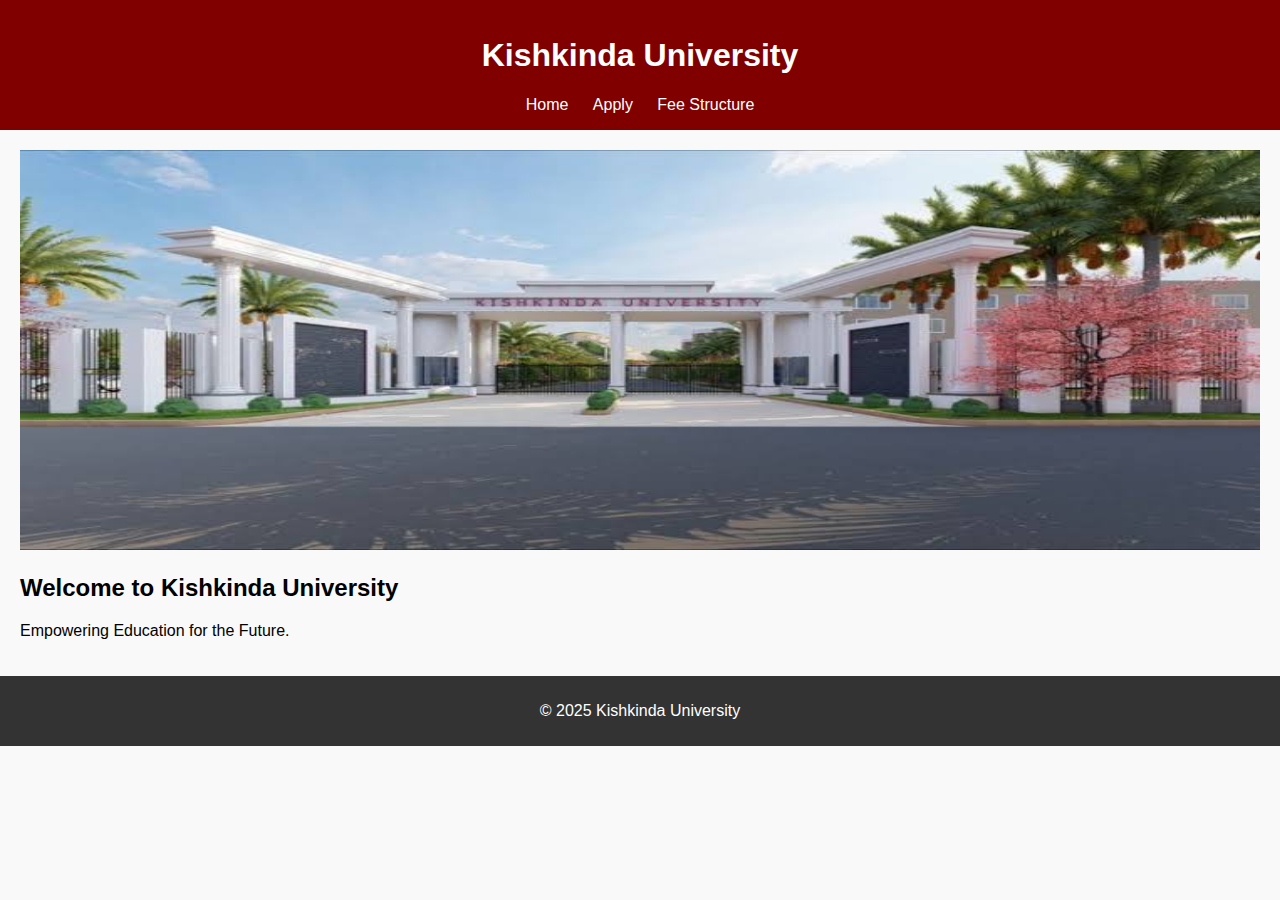
<file: index.html>
<!DOCTYPE html>
<html lang="en">
<head>
  <meta charset="UTF-8">
  <title>Kishkinda University</title>
  <link rel="stylesheet" href="style.css">
</head>
<body>
  <header>
    <h1>Kishkinda University</h1>
    <nav>
      <a href="index.html">Home</a>
      <a href="apply.html">Apply</a>
      <a href="fees.html">Fee Structure</a>
    </nav>
  </header>

  <main>
    <img src="campus.jpg" alt="Kishkinda University Campus" style="width:100%; max-height:400px;">
    <section>
      <h2>Welcome to Kishkinda University</h2>
      <p>Empowering Education for the Future.</p>
    </section>
  </main>

  <footer>
    <p>© 2025 Kishkinda University</p>
  </footer>
</body>
</html>
</file>
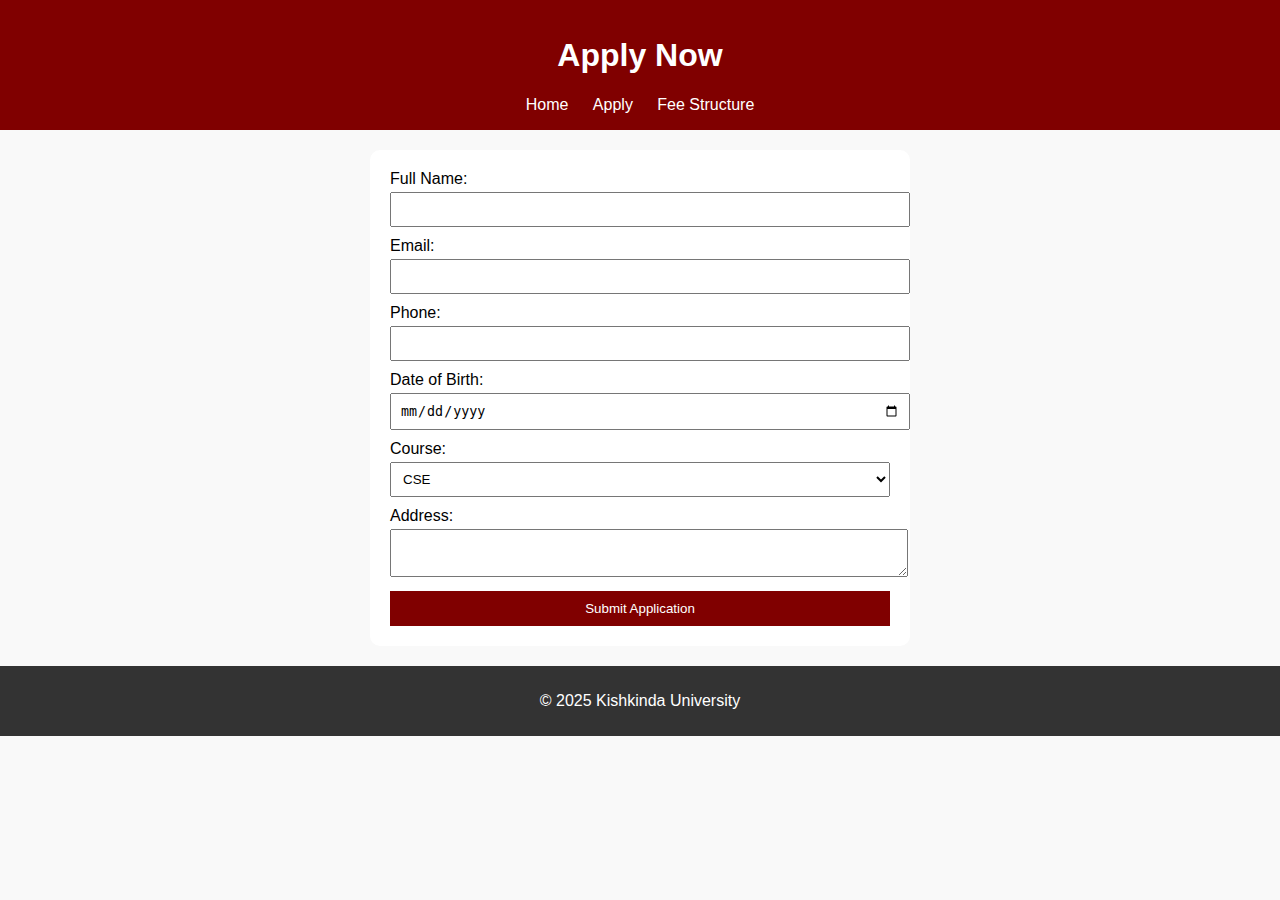
<file: apply.html>
<!DOCTYPE html>
<html lang="en">
<head>
  <meta charset="UTF-8">
  <title>Apply - Kishkinda University</title>
  <link rel="stylesheet" href="style.css">
</head>
<body>
  <header>
    <h1>Apply Now</h1>
    <nav>
      <a href="index.html">Home</a>
      <a href="apply.html">Apply</a>
      <a href="fees.html">Fee Structure</a>
    </nav>
  </header>

  <main>
    <form action="submit.php" method="POST">
      <label>Full Name: <input type="text" name="full_name" required></label>
      <label>Email: <input type="email" name="email" required></label>
      <label>Phone: <input type="tel" name="phone" required></label>
      <label>Date of Birth: <input type="date" name="dob" required></label>
      <label>Course:
        <select name="course" required>
          <option>CSE</option>
          <option>EEE</option>
          <option>ECE</option>
          <option>AIML</option>
        </select>
      </label>
      <label>Address: <textarea name="address" required></textarea></label>
      <button type="submit">Submit Application</button>
    </form>
  </main>

  <footer>
    <p>© 2025 Kishkinda University</p>
  </footer>
</body>
</html>
</file>
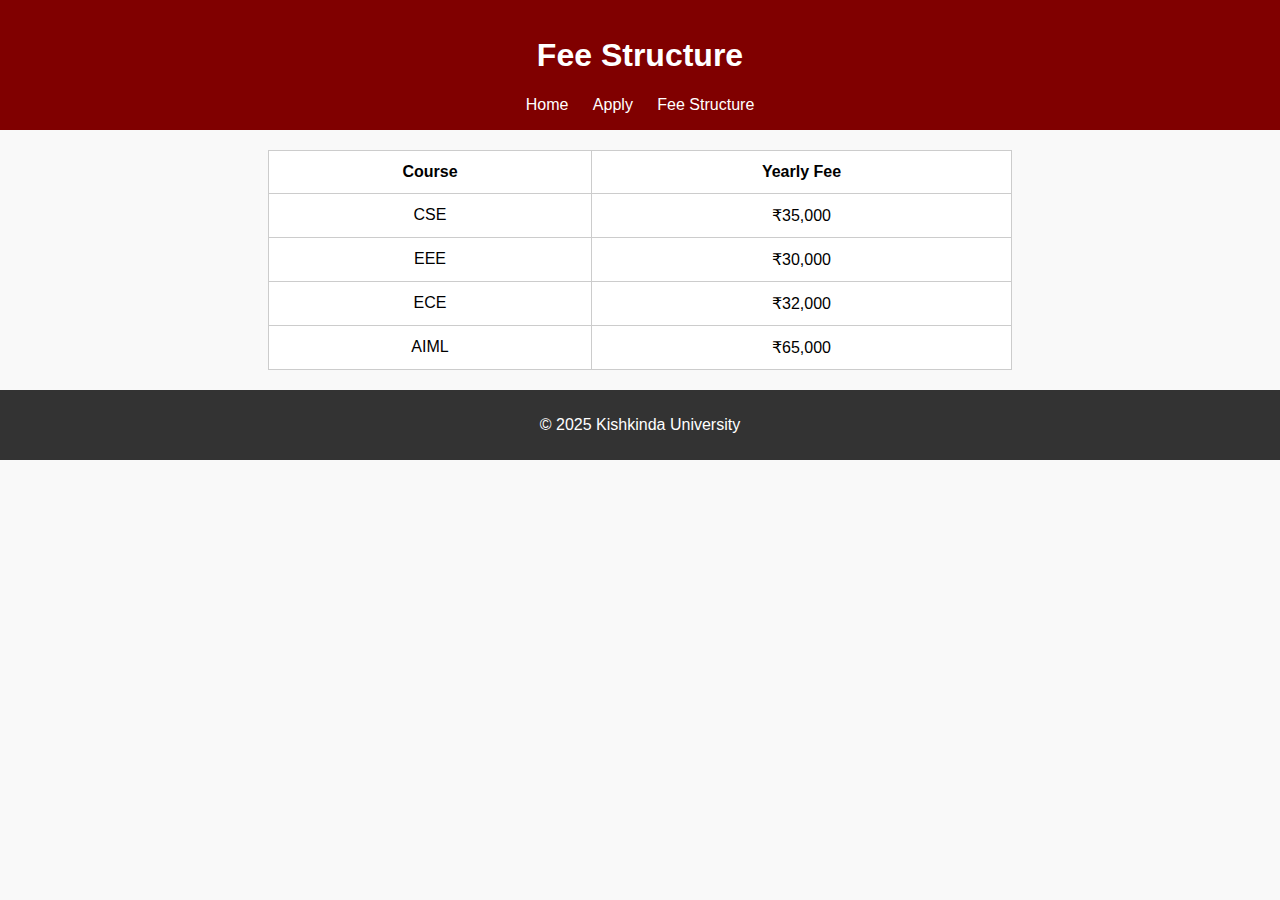
<file: fees.html>
<!DOCTYPE html>
<html lang="en">
<head>
  <meta charset="UTF-8">
  <title>Fee Structure - Kishkinda University</title>
  <link rel="stylesheet" href="style.css">
</head>
<body>
  <header>
    <h1>Fee Structure</h1>
    <nav>
      <a href="index.html">Home</a>
      <a href="apply.html">Apply</a>
      <a href="fees.html">Fee Structure</a>
    </nav>
  </header>

  <main>
    <table>
      <tr><th>Course</th><th>Yearly Fee</th></tr>
      <tr><td>CSE</td><td>₹35,000</td></tr>
      <tr><td>EEE</td><td>₹30,000</td></tr>
      <tr><td>ECE</td><td>₹32,000</td></tr>
      <tr><td>AIML</td><td>₹65,000</td></tr>
    </table>
  </main>

  <footer>
    <p>© 2025 Kishkinda University</p>
  </footer>
</body>
</html>
</file>
<file: style.css>
body {
  font-family: Arial, sans-serif;
  margin: 0;
  background: #f9f9f9;
}

header {
  background: #800000;
  color: white;
  padding: 1em;
  text-align: center;
}

nav a {
  margin: 0 10px;
  color: white;
  text-decoration: none;
}

main {
  padding: 20px;
}

form {
  max-width: 500px;
  margin: auto;
  background: #fff;
  padding: 20px;
  border-radius: 10px;
}

label {
  display: block;
  margin-bottom: 10px;
}

input, select, textarea {
  width: 100%;
  padding: 8px;
  margin-top: 4px;
}

button {
  background: #800000;
  color: white;
  padding: 10px;
  border: none;
  width: 100%;
}

table {
  width: 60%;
  margin: auto;
  border-collapse: collapse;
  background: #fff;
}

th, td {
  border: 1px solid #ccc;
  padding: 12px;
  text-align: center;
}

footer {
  background: #333;
  color: white;
  text-align: center;
  padding: 10px;
}
</file>
